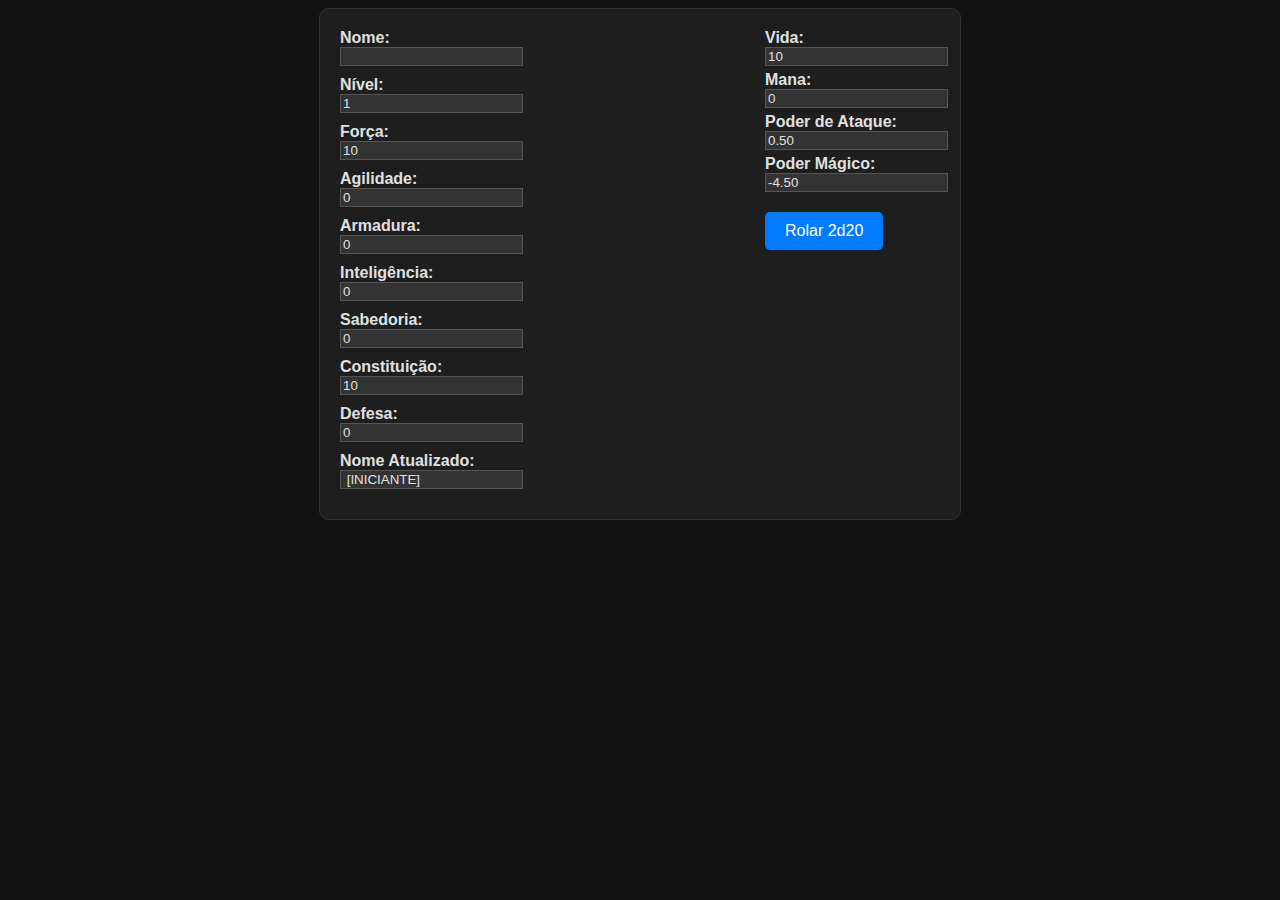
<file: Index.html>
<!DOCTYPE html>
<html lang="pt-BR">
<head>
    <meta charset="UTF-8">
    <meta name="viewport" content="width=device-width, initial-scale=1.0">
    <title>Ficha de RPG</title>
    <link rel="stylesheet" href="Fundo.css">
</head>
<body>
    <div class="ficha">
        <div class="campo">
            <label for="nome">Nome:</label>
            <input type="text" id="nome" oninput="atualizarNome()">
        </div>
        <div class="campo">
            <label for="nivel">Nível:</label>
            <input type="number" id="nivel" value="1" min="1" oninput="atualizarNome(); atualizarAtributos()">
        </div>
        <div class="campo">
            <label for="forca">Força:</label>
            <input type="number" id="forca" value="10" min="0" readonly>
        </div>
        <div class="campo">
            <label for="agilidade">Agilidade:</label>
            <input type="number" id="agilidade" value="0" min="0" readonly>
        </div>
        <div class="campo">
            <label for="armadura">Armadura:</label>
            <input type="number" id="armadura" value="0" min="0" readonly>
        </div>
        <div class="campo">
            <label for="inteligencia">Inteligência:</label>
            <input type="number" id="inteligencia" value="0" min="0" readonly>
        </div>
        <div class="campo">
            <label for="sabedoria">Sabedoria:</label>
            <input type="number" id="sabedoria" value="0" min="0" readonly>
        </div>
        <div class="campo">
            <label for="constituicao">Constituição:</label>
            <input type="number" id="constituicao" value="10" min="0" readonly>
        </div>
        <div class="campo">
            <label for="defesa">Defesa:</label>
            <input type="number" id="defesa" readonly>
        </div>
        <div class="campo">
            <label for="nomeAtualizado">Nome Atualizado:</label>
            <input type="text" id="nomeAtualizado" readonly>
        </div>

        <div class="stats">
            <div class="campo">
                <label for="vida">Vida:</label>
                <input type="number" id="vida" readonly>
            </div>
            <div class="campo">
                <label for="mana">Mana:</label>
                <input type="number" id="mana" readonly>
            </div>
            <div class="campo">
                <label for="poderAtaque">Poder de Ataque:</label>
                <input type="number" id="poderAtaque" readonly>
            </div>
            <div class="campo">
                <label for="poderMagico">Poder Mágico:</label>
                <input type="number" id="poderMagico" readonly>
            </div>
            <button class="botao-rolar" onclick="rolarDados()">Rolar 2d20</button>
        </div>
    </div>
    <script src="Script.js"></script>
</body>
</html>
</file>
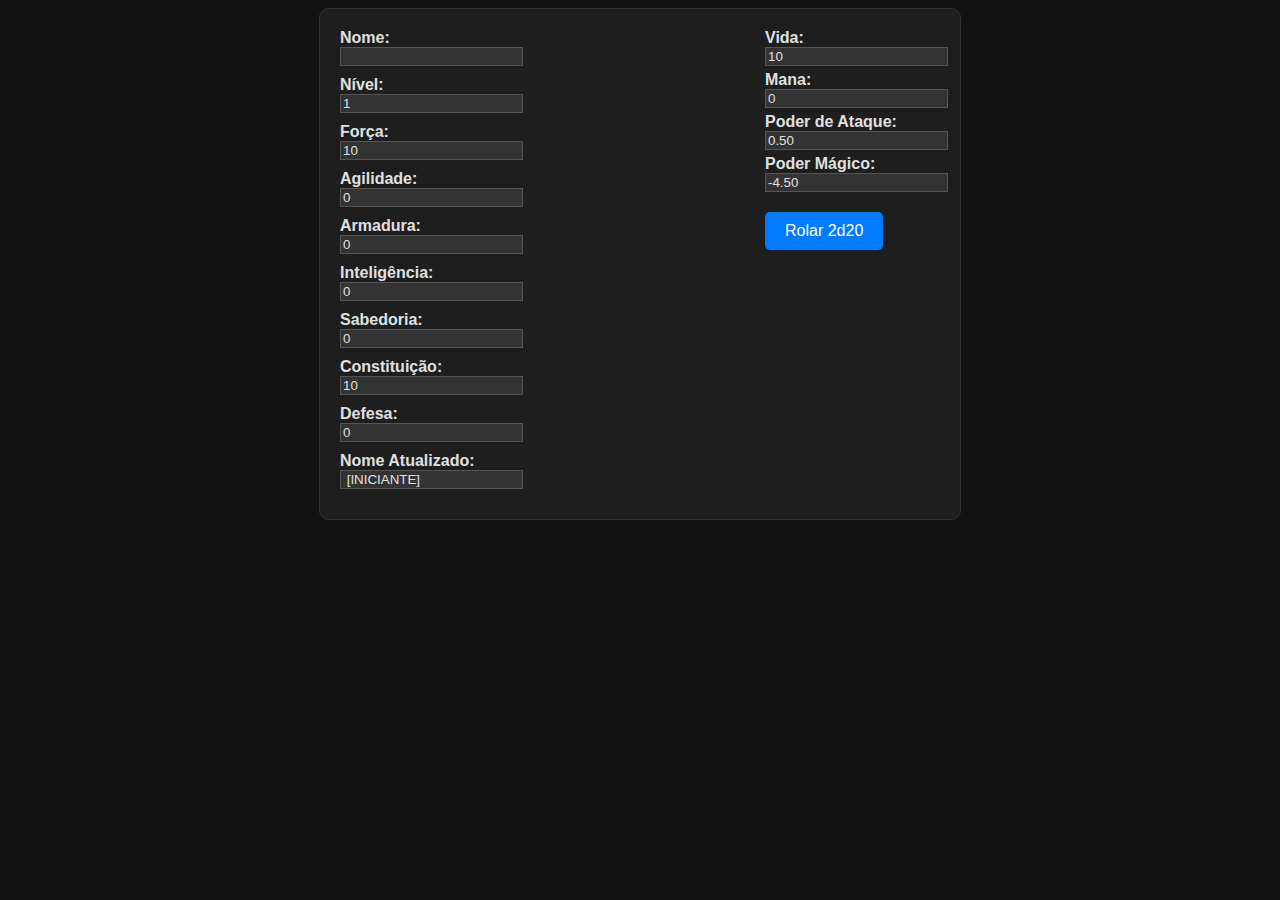
<file: index.html>
<!DOCTYPE html>
<html lang="pt-BR">
<head>
    <meta charset="UTF-8">
    <meta name="viewport" content="width=device-width, initial-scale=1.0">
    <title>Ficha de RPG</title>
    <link rel="stylesheet" href="fundo.css">
</head>
<body>
    <div class="ficha">
        <div class="campo">
            <label for="nome">Nome:</label>
            <input type="text" id="nome" oninput="atualizarNome()">
        </div>
        <div class="campo">
            <label for="nivel">Nível:</label>
            <input type="number" id="nivel" value="1" min="1" oninput="atualizarNome(); atualizarAtributos()">
        </div>
        <div class="campo">
            <label for="forca">Força:</label>
            <input type="number" id="forca" value="10" min="0" readonly>
        </div>
        <div class="campo">
            <label for="agilidade">Agilidade:</label>
            <input type="number" id="agilidade" value="0" min="0" readonly>
        </div>
        <div class="campo">
            <label for="armadura">Armadura:</label>
            <input type="number" id="armadura" value="0" min="0" readonly>
        </div>
        <div class="campo">
            <label for="inteligencia">Inteligência:</label>
            <input type="number" id="inteligencia" value="0" min="0" readonly>
        </div>
        <div class="campo">
            <label for="sabedoria">Sabedoria:</label>
            <input type="number" id="sabedoria" value="0" min="0" readonly>
        </div>
        <div class="campo">
            <label for="constituicao">Constituição:</label>
            <input type="number" id="constituicao" value="10" min="0" readonly>
        </div>
        <div class="campo">
            <label for="defesa">Defesa:</label>
            <input type="number" id="defesa" readonly>
        </div>
        <div class="campo">
            <label for="nomeAtualizado">Nome Atualizado:</label>
            <input type="text" id="nomeAtualizado" readonly>
        </div>

        <div class="stats">
            <div class="campo">
                <label for="vida">Vida:</label>
                <input type="number" id="vida" readonly>
            </div>
            <div class="campo">
                <label for="mana">Mana:</label>
                <input type="number" id="mana" readonly>
            </div>
            <div class="campo">
                <label for="poderAtaque">Poder de Ataque:</label>
                <input type="number" id="poderAtaque" readonly>
            </div>
            <div class="campo">
                <label for="poderMagico">Poder Mágico:</label>
                <input type="number" id="poderMagico" readonly>
            </div>
            <button class="botao-rolar" onclick="rolarDados()">Rolar 2d20</button>
        </div>
    </div>
    <script src="script.js"></script>
</body>
</html>
</file>
<file: Fundo.css>
body {
    background-color: #121212;
    color: #E0E0E0;
    font-family: Arial, sans-serif;
    position: relative;
}
.ficha {
    max-width: 600px;
    margin: 0 auto;
    padding: 20px;
    border: 1px solid #333;
    border-radius: 10px;
    background-color: #1E1E1E;
    position: relative;
}
.campo {
    margin-bottom: 10px;
}
.campo label {
    display: block;
    font-weight: bold;
}
.botao-rolar {
    display: block;
    margin-top: 20px;
    padding: 10px 20px;
    font-size: 16px;
    background-color: #007BFF;
    color: white;
    border: none;
    border-radius: 5px;
    cursor: pointer;
    text-align: center;
}
.botao-rolar:hover {
    background-color: #0056b3;
}
input[type="text"], input[type="number"] {
    background-color: #333;
    color: #E0E0E0;
    border: 1px solid #555;
}
.stats {
    position: absolute;
    top: 20px;
    right: 20px;
    width: 175px;
}
.stats .campo {
    margin-bottom: 5px;
}
</file>
<file: fundo.css>
body {
    background-color: #121212;
    color: #E0E0E0;
    font-family: Arial, sans-serif;
    position: relative;
}
.ficha {
    max-width: 600px;
    margin: 0 auto;
    padding: 20px;
    border: 1px solid #333;
    border-radius: 10px;
    background-color: #1E1E1E;
    position: relative;
}
.campo {
    margin-bottom: 10px;
}
.campo label {
    display: block;
    font-weight: bold;
}
.botao-rolar {
    display: block;
    margin-top: 20px;
    padding: 10px 20px;
    font-size: 16px;
    background-color: #007BFF;
    color: white;
    border: none;
    border-radius: 5px;
    cursor: pointer;
    text-align: center;
}
.botao-rolar:hover {
    background-color: #0056b3;
}
input[type="text"], input[type="number"] {
    background-color: #333;
    color: #E0E0E0;
    border: 1px solid #555;
}
.stats {
    position: absolute;
    top: 20px;
    right: 20px;
    width: 175px;
}
.stats .campo {
    margin-bottom: 5px;
}
</file>
